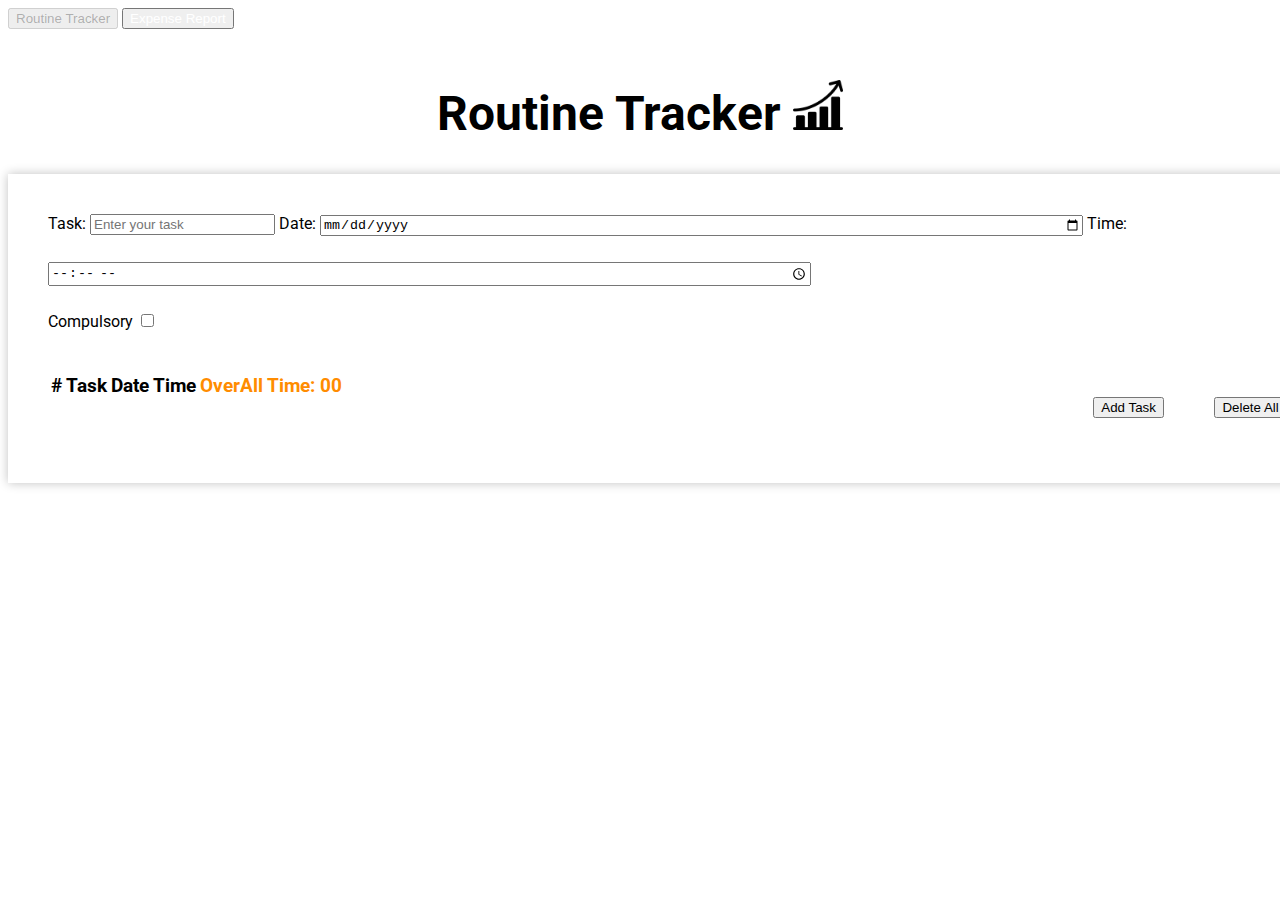
<file: unicode-task2-F/index.html>
<!DOCTYPE html>
<html lang="en">
<head>
  <meta charset="UTF-8" />
  <meta name="viewport" content="width=device-width, initial-scale=1.0" />
     <!-- bootstrap -->
     <link href="https://cdn.jsdelivr.net/npm/bootstrap@5.0.2/dist/css/bootstrap.min.css" rel="stylesheet" integrity="sha384-EVSTQN3/azprG1Anm3QDgpJLIm9Nao0Yz1ztcQTwFspd3yD65VohhpuuCOmLASjC" crossorigin="anonymous">
     <script src="https://cdn.jsdelivr.net/npm/bootstrap@5.0.2/dist/js/bootstrap.bundle.min.js" integrity="sha384-MrcW6ZMFYlzcLA8Nl+NtUVF0sA7MsXsP1UyJoMp4YLEuNSfAP+JcXn/tWtIaxVXM" crossorigin="anonymous"></script>
     <!-- css -->
     <link rel="stylesheet" href="task2.css">
     <!-- google fonts -->
     <link rel="preconnect" href="https://fonts.googleapis.com"> 
     <link rel="preconnect" href="https://fonts.gstatic.com" crossorigin>
     <link href="https://fonts.googleapis.com/css2?family=Poppins:wght@500&display=swap" rel="stylesheet">
     <!-- font awesome -->
     <link rel="stylesheet" href="https://cdnjs.cloudflare.com/ajax/libs/font-awesome/5.15.3/css/all.min.css" integrity="sha512-iBBXm8fW90+nuLcSKlbmrPcLa0OT92xO1BIsZ+ywDWZCvqsWgccV3gFoRBv0z+8dLJgyAHIhR35VZc2oM/gI1w==" crossorigin="anonymous" referrerpolicy="no-referrer" />
     <!-- jQuery -->
     <script src = "https://ajax.googleapis.com/ajax/libs/jquery/3.2.1/jquery.min.js"></script>
     
     <title>routine manager</title>

</head>

<body>
  <!-- page switch -->
  <section class="pageSwitch">
    <button class="btn btn-dark " disabled>Routine Tracker</button>
    <button class="btn btn-dark btnChange"><a href="expense.html" class="change">Expense Report</a></button>
 </section> 

 <!--main part  -->
  <section class="outer">
    <div class="container">
      <div class="row justify-content-md-center">
        <div class="col-sm-12 col-md-8">
          <!-- heading -->
          <center>
            <br>
            <h1 style="font-size: 3rem;">Routine Tracker <img src="diagram.png" alt="graph" width="50px">
            </h1>
          </center>

          <!-- tracker input -->
          <div class="inner">
            <div class="form-row">
              <div class="col-8 mr-sm-2">
                <label for="#addtaskinput">Task:</label> 
                <input type="text" class="form-control" placeholder="Enter your task" id="addtaskinput" maxlength="15"/>
                <label for=".taskDate">Date:</label> 
                <input type="date" class="taskDate form-control" > 
                <label for=".taskTime">Time:</label> 
                <input type="time" class="taskTime form-control" > 
                <input type="hidden" id="saveindex">
              </div>
              <div class="form-check form-switch form-check-inline">
                <label for="flexSwitchCheckDefault" class="form-check-label" >Compulsory</label>
            <input type="checkbox" id="flexSwitchCheckDefault"  name="Compulsory" class="form-check-input compulsory" >   
          </div>
          <br>
          <!-- buttons -->
              <button type="button" id="deleteallbtn" class="btn btn-md btn-danger">
                Delete All
              </button>
              <button type="button" class="btn btn-success btn-md mr-sm-2" id="addtaskbtn">
                Add Task
              </button>
              <button type="button" class="btn btn-success btn-md mr-sm-2" id="savetaskbtn" style="display: none;">
                Save Task
              </button>
            </div>

            <!-- display data -->
            <div class="to-do-output">
              <table class="table table-hover  table-striped  mt-3 mb-0" id="addedtasklist">
                <thead class="table-dark">
                  <tr class="text-center">
                     
               <th scope="col">#</th>   
               <th scope="col">Task</th>   
               <th scope="col">Date</th>   
               <th scope="col">Time</th>
               <th scope="col" class="tConsumed"><span style="color: darkorange;">OverAll Time:&nbsp;<span class="timeRecord" >00</span></span></th>
              
               </tr>
               <tbody class="table-success">

               </tbody>
              </table>
            </div>
          </div>
        </div>
      </div>
    </div>
  </section>

  <!-- javascript -->
  <script src="task2.js"></script>
</body>

</html>
</file>
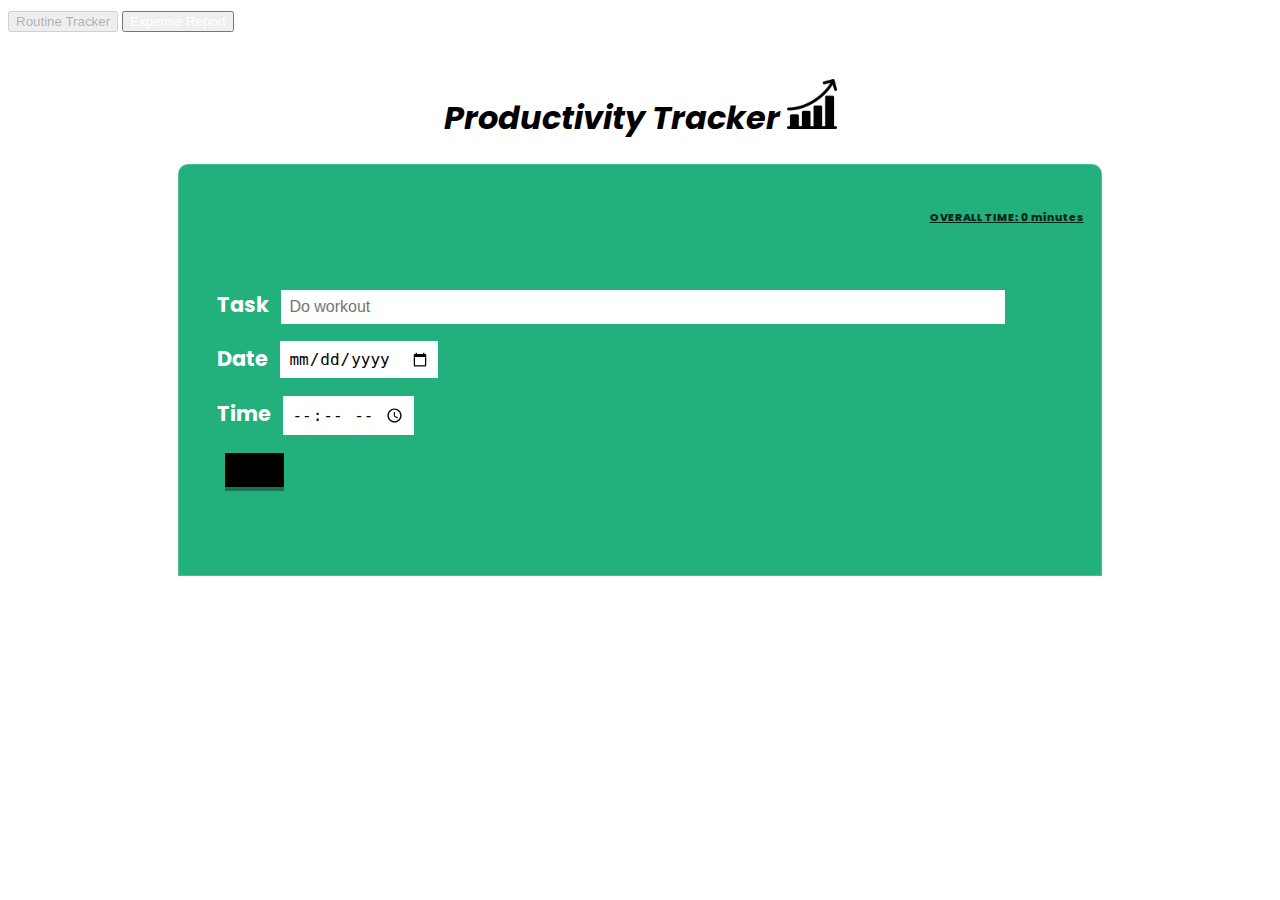
<file: unicode_task2-F old version/index.html>
<!DOCTYPE html>
<html lang="en">
<head>
    <meta charset="UTF-8">
    <meta http-equiv="X-UA-Compatible" content="IE=edge">
    <meta name="viewport" content="width=device-width, initial-scale=1.0">
    <!-- bootstrap -->
    <link href="https://cdn.jsdelivr.net/npm/bootstrap@5.0.2/dist/css/bootstrap.min.css" rel="stylesheet" integrity="sha384-EVSTQN3/azprG1Anm3QDgpJLIm9Nao0Yz1ztcQTwFspd3yD65VohhpuuCOmLASjC" crossorigin="anonymous">
    <script src="https://cdn.jsdelivr.net/npm/bootstrap@5.0.2/dist/js/bootstrap.bundle.min.js" integrity="sha384-MrcW6ZMFYlzcLA8Nl+NtUVF0sA7MsXsP1UyJoMp4YLEuNSfAP+JcXn/tWtIaxVXM" crossorigin="anonymous"></script>
    <!-- css -->
    <link rel="stylesheet" href="form.css">
    <!-- google fonts -->
    <link rel="preconnect" href="https://fonts.googleapis.com"> 
    <link rel="preconnect" href="https://fonts.gstatic.com" crossorigin>
    <link href="https://fonts.googleapis.com/css2?family=Poppins:wght@500&display=swap" rel="stylesheet">
    <!-- font awesome -->
    <link rel="stylesheet" href="https://cdnjs.cloudflare.com/ajax/libs/font-awesome/5.15.3/css/all.min.css" integrity="sha512-iBBXm8fW90+nuLcSKlbmrPcLa0OT92xO1BIsZ+ywDWZCvqsWgccV3gFoRBv0z+8dLJgyAHIhR35VZc2oM/gI1w==" crossorigin="anonymous" referrerpolicy="no-referrer" />
    <!-- jQuery -->
    <script src = "https://ajax.googleapis.com/ajax/libs/jquery/3.2.1/jquery.min.js"></script>
    
    <title>routine manager</title>
</head>
<body>
   <section class="pageSwitch">
   <button class="btn btn-dark " disabled>Routine Tracker</button>
   <button class="btn btn-dark" changeBtn><a href="expense.html" class="change">Expense Report</a></button>
</section> 
<br>  

<!-- Add to the list -->
 <center>

<header>
    <h1>Productivity Tracker <img src="diagram.png" alt="graph" width="50px">
   </h1>  
 </header>   
    
   
   <form>

   <h6 class="overallTime" >OVERALL TIME:
   <span class="timeRecord"> 0 
      </span>
      minutes
   </h6>



    <label for=".listInput">Task</label> 
   <input type="text" class="listInput" placeholder="Do workout">
<br>

   <label for=".taskDate">Date</label> 
   <input type="date" class="taskDate" > 
<br>
   <label for=".taskTime">Time</label> 
   <input type="time" class="taskTime" > 
<br>
   <!-- <label for="#compulsory">Priority</label> 
   <input type="checkbox" name="compulsory" id="compulsory" > -->

   

   <button class="listInputButton  btn btn-lg btn-dark" type="submit" style="background-color: black;">ADD &nbsp;<i class="fas  fa-plus-circle"></i></button>
 
</form>


<!-- The list -->

<div class="theList">
</div>
</center>
 <!-- javascript -->
    <script src="form.js"></script>
</body>
</html>
</file>
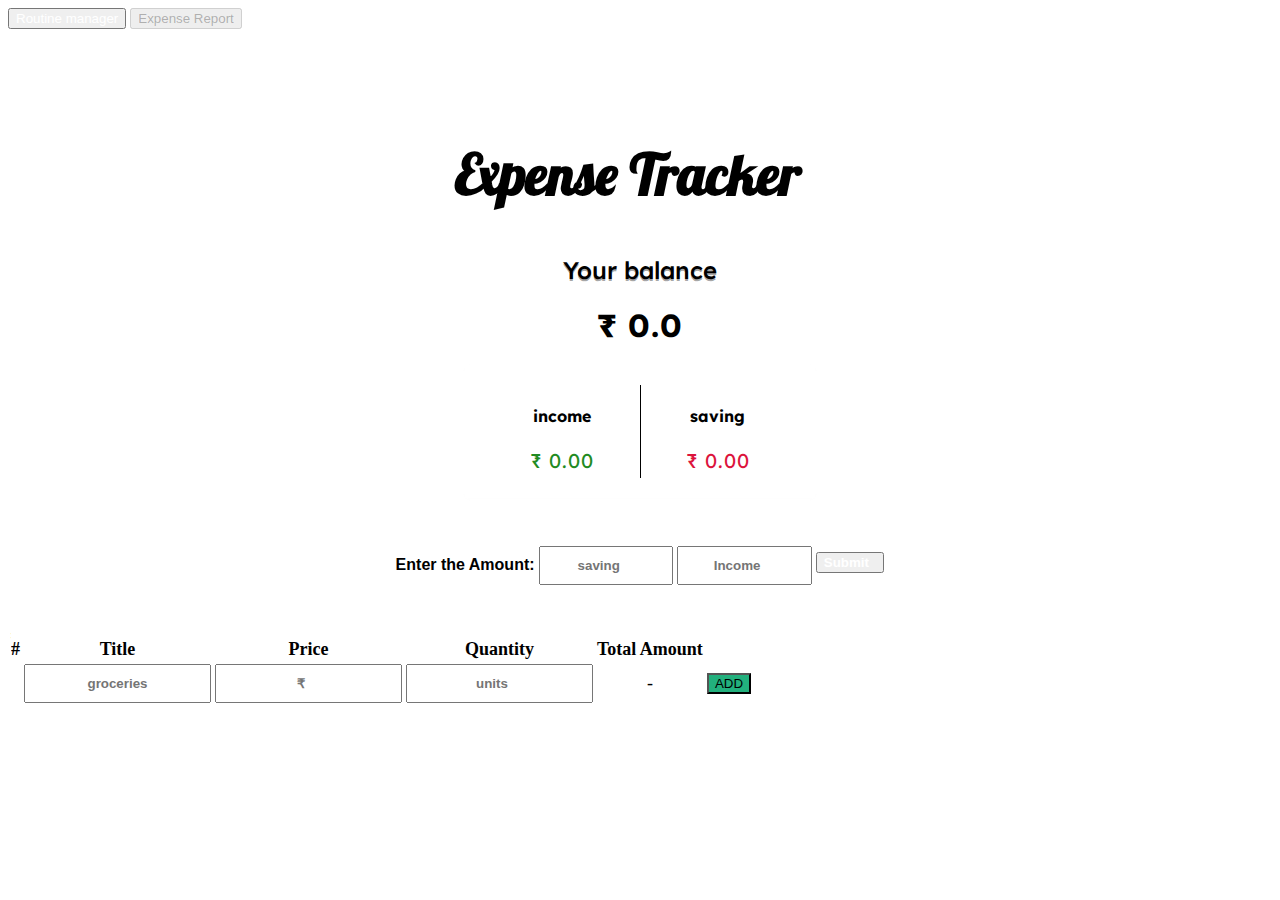
<file: unicode-task2-F/expense.html>
<!DOCTYPE html>
<html lang="en">
<head>
    <meta charset="UTF-8">
    <meta http-equiv="X-UA-Compatible" content="IE=edge">
    <meta name="viewport" content="width=device-width, initial-scale=1.0">
    <!-- bootstrap -->
    <link href="https://cdn.jsdelivr.net/npm/bootstrap@5.0.2/dist/css/bootstrap.min.css" rel="stylesheet" integrity="sha384-EVSTQN3/azprG1Anm3QDgpJLIm9Nao0Yz1ztcQTwFspd3yD65VohhpuuCOmLASjC" crossorigin="anonymous">
    <script src="https://cdn.jsdelivr.net/npm/bootstrap@5.0.2/dist/js/bootstrap.bundle.min.js" integrity="sha384-MrcW6ZMFYlzcLA8Nl+NtUVF0sA7MsXsP1UyJoMp4YLEuNSfAP+JcXn/tWtIaxVXM" crossorigin="anonymous"></script>
    <!-- css -->
    <link rel="stylesheet" href="expense.css">
    <!-- google fonts -->
    <link rel="preconnect" href="https://fonts.googleapis.com"> 
    <link rel="preconnect" href="https://fonts.gstatic.com" crossorigin>
    <link href="https://fonts.googleapis.com/css2?family=Poppins:wght@500&display=swap" rel="stylesheet">
    <!-- font awesome -->
    <link rel="stylesheet" href="https://cdnjs.cloudflare.com/ajax/libs/font-awesome/5.15.3/css/all.min.css" integrity="sha512-iBBXm8fW90+nuLcSKlbmrPcLa0OT92xO1BIsZ+ywDWZCvqsWgccV3gFoRBv0z+8dLJgyAHIhR35VZc2oM/gI1w==" crossorigin="anonymous" referrerpolicy="no-referrer" />
    <!-- jQuery -->
    <script src = "https://ajax.googleapis.com/ajax/libs/jquery/3.2.1/jquery.min.js"></script>
    
    <title>expense tracker</title>
</head>
<body>

  <div class="front" >
   <!-- page switching -->
   <section class="pageSwitch">
    <a href="index.html" class="change"><button class="btn btn-dark btnChange">Routine manager</button></a>
   <button class="btn btn-dark" disabled>Expense Report</button>
   </section>

   
<center>
   <div class="incomeSaving">
    <h2 class="exp">Expense Tracker &nbsp;<i class="fas fa-1x fa-money-bill-wave"></i></h2>
    <div class="container">
       <!-- balance -->
    <h2>Your balance</h2>
      <h1 id="balance">&#8377;
       <span class="balance">0.0</span></h1>
     
      <div class="containerInside">
          <!-- income -->
        <div>
          <h4>income</h4>
          <p id="money-plus" class="money plus">&#8377;
         <span class="incomeDisplay" >0.00 </span></p>
        </div>
        <!-- savings -->
        <div>
          <h4>saving</h4>
          <p id="money-minus" class="money minus">&#8377;
            <span class="savingDisplay">0.00</span></p>
        </div>
      </div>
      </div>     
    </div>
<br>   

<!-- input the values -->
<div class="inputTheValues">
  <span class="data">Enter the Amount:
  </span>
  
   <input type="number" class="saving" min="0" placeholder="saving">
   <input type="number" class="income" min="0" placeholder="Income">
   <button class="submitIS btn btn-warning btn-md">Submit &nbsp;<i class="fas fa-wallet"></i></button>
    
   </div>
</div>

<!-- main content -->
<main>
  <div class="table-responsive">
    <table class="table table-dark table-hover table-bordered">
        
    <thead>
        <tr>
           
     <th scope="col">#</th>   
     <th scope="col">Title</th>   
     <th scope="col">Price</th>   
     <th scope="col">Quantity</th>
     <th scope="col">Total Amount</th>
     <th scope="col"></th>
 
     </tr>
   
       <tr>
        <td></td> 
       <td><input type="text" class="title" placeholder="groceries" maxlength="10"></td>
       <td ><input type="number" class="price" placeholder=&#8377; min="0"></td>
       <td><input type="number"  class="quantity" placeholder="units" min="0"></td>
       <td class="amount">-</td>
       <td class="edit">
         <button class="newEntry btn btn-lg btn-dark" style="background-color: #22B07D;">ADD<i class="fas fa-cart-plus"></i></button>
        <button type="button" class="btn btn-lg btn-dark " id="savetaskbtn" style="display: none;background-color: #22B07D;">
          Save Task
        </button>
      </td>
       <input type="hidden" id="saveindex">
    
      </tr>
      </thead>
     <tbody>
    <!-- data is added through js -->
     </tbody>

   </table>
   </div>
   </main>

   <!-- javascript -->
   <script src="expense2.js"></script>
   </body>
   </html>
</file>
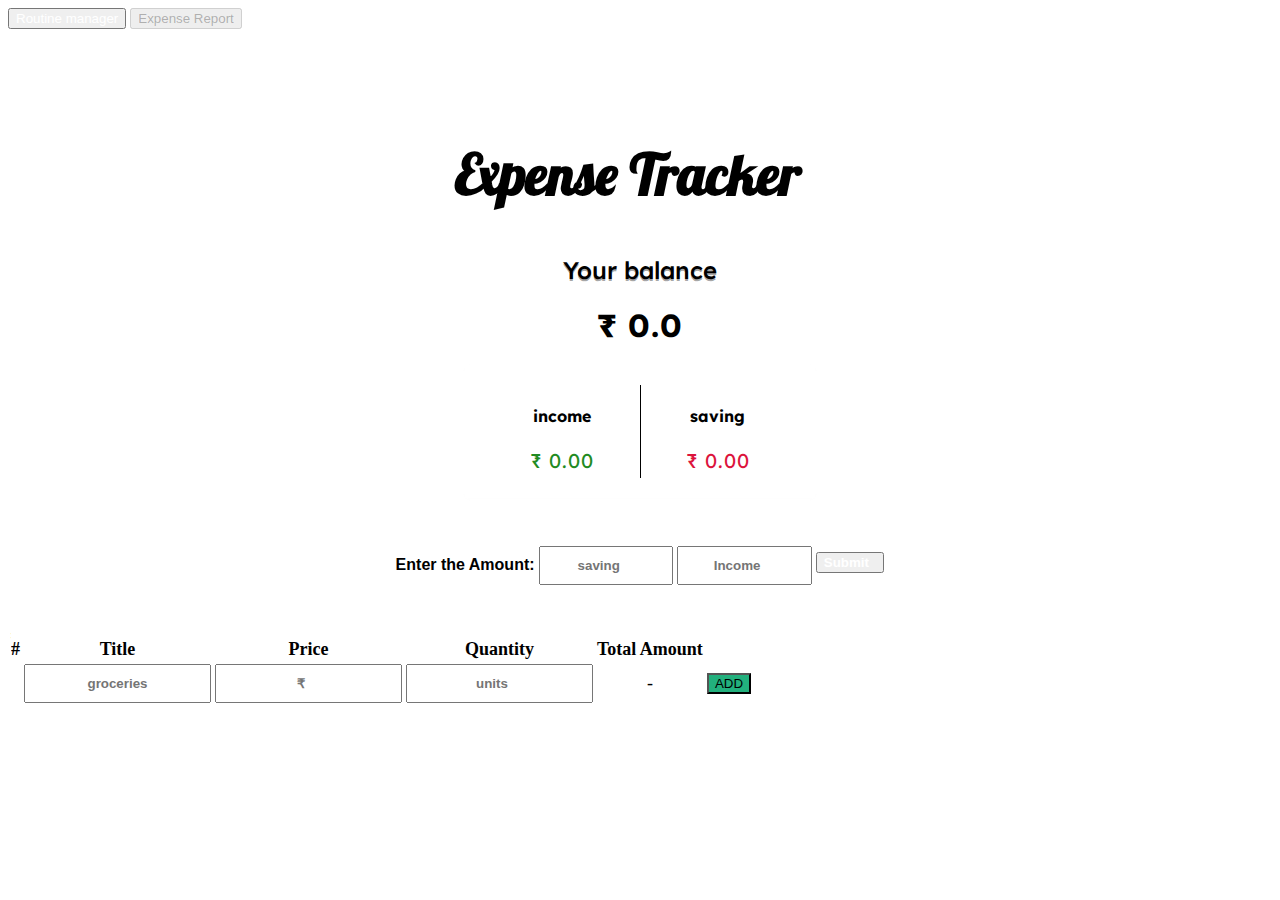
<file: unicode_task2-F old version/expense.html>
<!DOCTYPE html>
<html lang="en">
<head>
    <meta charset="UTF-8">
    <meta http-equiv="X-UA-Compatible" content="IE=edge">
    <meta name="viewport" content="width=device-width, initial-scale=1.0">
    <!-- bootstrap -->
    <link href="https://cdn.jsdelivr.net/npm/bootstrap@5.0.2/dist/css/bootstrap.min.css" rel="stylesheet" integrity="sha384-EVSTQN3/azprG1Anm3QDgpJLIm9Nao0Yz1ztcQTwFspd3yD65VohhpuuCOmLASjC" crossorigin="anonymous">
    <script src="https://cdn.jsdelivr.net/npm/bootstrap@5.0.2/dist/js/bootstrap.bundle.min.js" integrity="sha384-MrcW6ZMFYlzcLA8Nl+NtUVF0sA7MsXsP1UyJoMp4YLEuNSfAP+JcXn/tWtIaxVXM" crossorigin="anonymous"></script>
    <!-- css -->
    <link rel="stylesheet" href="expense.css">
    <!-- google fonts -->
    <link rel="preconnect" href="https://fonts.googleapis.com"> 
    <link rel="preconnect" href="https://fonts.gstatic.com" crossorigin>
    <link href="https://fonts.googleapis.com/css2?family=Poppins:wght@500&display=swap" rel="stylesheet">
    <!-- font awesome -->
    <link rel="stylesheet" href="https://cdnjs.cloudflare.com/ajax/libs/font-awesome/5.15.3/css/all.min.css" integrity="sha512-iBBXm8fW90+nuLcSKlbmrPcLa0OT92xO1BIsZ+ywDWZCvqsWgccV3gFoRBv0z+8dLJgyAHIhR35VZc2oM/gI1w==" crossorigin="anonymous" referrerpolicy="no-referrer" />
    <!-- jQuery -->
    <script src = "https://ajax.googleapis.com/ajax/libs/jquery/3.2.1/jquery.min.js"></script>
    
    <title>expense tracker</title>
</head>
<body >
  <div class="front" >
   <!-- page switching -->
   <section class="pageSwitch">
    <a href="index.html" class="change"><button class="btn btn-dark btnChange">Routine manager</button></a>
   <button class="btn btn-dark" disabled>Expense Report</button>
   </section>

   
<center>
   <div class="incomeSaving">
    <h2 class="exp">Expense Tracker &nbsp;<i class="fas fa-1x fa-money-bill-wave"></i></h2>
    <div class="container">
       <!-- balance -->
    <h2>Your balance</h2>
      <h1 id="balance">&#8377;
       <span class="balance">0.0</span></h1>
     
      <div class="containerInside">
          <!-- income -->
        <div>
          <h4>income</h4>
          <p id="money-plus" class="money plus">&#8377;
         <span class="incomeDisplay" >0.00 </span></p>
        </div>
        <!-- savings -->
        <div>
          <h4>saving</h4>
          <p id="money-minus" class="money minus">&#8377;
            <span class="savingDisplay">0.00</span></p>
        </div>
      </div>
      </div>     
    </div>
<br>   
<div class="inputTheValues">
  <span class="data">Enter the Amount:
  </span>
  
   <input type="number" class="saving" placeholder="saving">
   <input type="number" class="income" placeholder="Income">
   <button class="submitIS btn btn-warning btn-md">Submit &nbsp;<i class="fas fa-wallet"></i></button>
    
   </div>


</div>
<!-- main content -->
<main>
  <div class="table-responsive">
    <table class="table table-dark table-hover table-bordered">
        
    <thead>
        <tr>
           
     <th scope="col">#</th>   
     <th scope="col">Title</th>   
     <th scope="col">Price</th>   
     <th scope="col">Quantity</th>
     <th scope="col">Total Amount</th>
     <th scope="col"></button></th>
    
     </tr>
   
       <tr>
        <td></td> 
       <td><input type="text" class="title" placeholder="groceries"></td>
       <td ><input type="number" class="price" placeholder=&#8377;></td>
       <td><input type="number"  class="quantity" placeholder="units"></td>
       <td class="amount">-</td>
       <td class="edit"><button class="newEntry btn btn-lg btn-dark" style="background-color: #22B07D;">ADD<i class="fas fa-cart-plus"></i></button></td>
       </tr>
      </thead>
     <tbody>

     </tbody>
   </table>
   </div>
   </main>
   <script src="expense.js"></script>
   </body>
   </html>
</file>
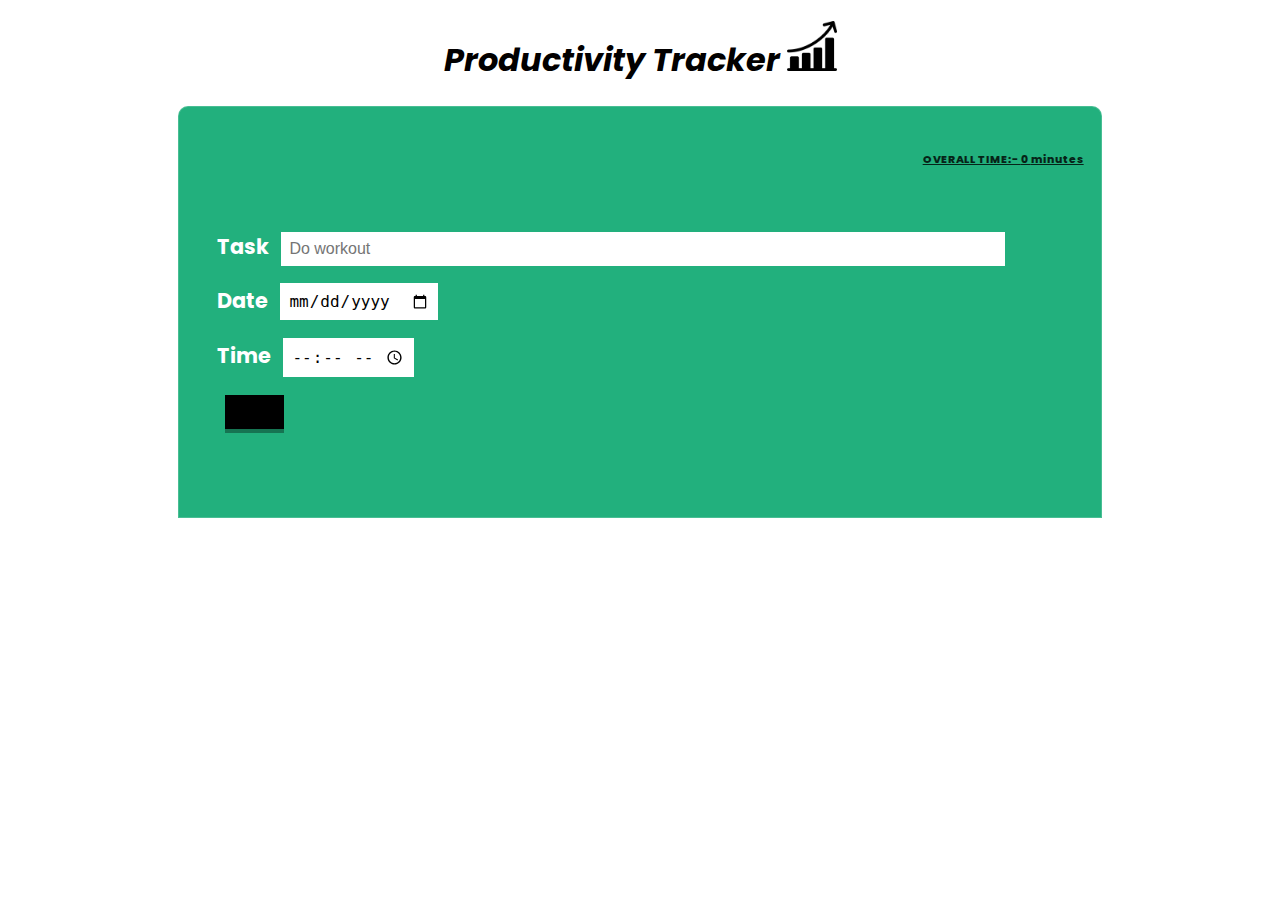
<file: unicode_task2-F old version/unicode_form.html>
<!DOCTYPE html>
<html lang="en">
<head>
    <meta charset="UTF-8">
    <meta http-equiv="X-UA-Compatible" content="IE=edge">
    <meta name="viewport" content="width=device-width, initial-scale=1.0">
    <!-- bootstrap -->
    <link href="https://cdn.jsdelivr.net/npm/bootstrap@5.0.2/dist/css/bootstrap.min.css" rel="stylesheet" integrity="sha384-EVSTQN3/azprG1Anm3QDgpJLIm9Nao0Yz1ztcQTwFspd3yD65VohhpuuCOmLASjC" crossorigin="anonymous">
    <script src="https://cdn.jsdelivr.net/npm/bootstrap@5.0.2/dist/js/bootstrap.bundle.min.js" integrity="sha384-MrcW6ZMFYlzcLA8Nl+NtUVF0sA7MsXsP1UyJoMp4YLEuNSfAP+JcXn/tWtIaxVXM" crossorigin="anonymous"></script>
    <!-- css -->
    <link rel="stylesheet" href="form.css">
    <!-- google fonts -->
    <link rel="preconnect" href="https://fonts.googleapis.com"> 
    <link rel="preconnect" href="https://fonts.gstatic.com" crossorigin>
    <link href="https://fonts.googleapis.com/css2?family=Poppins:wght@500&display=swap" rel="stylesheet">
    <!-- font awesome -->
    <link rel="stylesheet" href="https://cdnjs.cloudflare.com/ajax/libs/font-awesome/5.15.3/css/all.min.css" integrity="sha512-iBBXm8fW90+nuLcSKlbmrPcLa0OT92xO1BIsZ+ywDWZCvqsWgccV3gFoRBv0z+8dLJgyAHIhR35VZc2oM/gI1w==" crossorigin="anonymous" referrerpolicy="no-referrer" />
    <!-- jQuery -->
    <script src = "https://ajax.googleapis.com/ajax/libs/jquery/3.2.1/jquery.min.js"></script>
    
    <title>routine manager</title>
</head>
<body>
    
    <!-- Add to the list -->
 <center>
<header>
    <h1>Productivity Tracker <img src="diagram.png" alt="graph" width="50px">
   </h1>  
 </header>   
    
   
   <form>

   <h6 class="overallTime" >OVERALL TIME:-
   <span class="timeRecord"> 0 
      </span>
      minutes
   </h6>



    <label for=".listInput">Task</label> 
   <input type="text" class="listInput" placeholder="Do workout">
<br>

   <label for=".taskDate">Date</label> 
   <input type="date" class="taskDate" > 
<br>
   <label for=".taskTime">Time</label> 
   <input type="time" class="taskTime" > 
<br>
   <!-- <label for="#compulsory">Priority</label> 
   <input type="checkbox" name="compulsory" id="compulsory" > -->

   

   <button class="listInputButton  btn btn-lg btn-dark" type="submit" style="background-color: black;">ADD &nbsp;<i class="fas  fa-plus-circle"></i></button>
 
</form>


<!-- The list -->

<div class="theList">
</div>
</center>
<!-- <img src="[data-uri]" alt="Man-working"> -->
 <!-- javascript -->
    <script src="form.js"></script>
</body>
</html>
</file>
<file: unicode-task2-F/task2.css>
@import url('https://fonts.googleapis.com/css2?family=Roboto:wght@500&display=swap');

body{
    font-family: 'Roboto', sans-serif;
    min-width: 300px;
}

.change{
    cursor: pointer;
   text-decoration: none;
   color: white;
   }
 .change:active, .change:hover{
       color: #22B07D;
   }
section .outer{
    width:100%;
  float: left;
  padding: 30px 0;
}
section .outer h1{
    font-size: 40px;
    margin-bottom: 30px;
}
.inner{
    width: 100%;
    float: left;
    padding: 40px;
    box-shadow: 0px 0px 10px #c1c1c1;
    background-color:white ;
}
table tbody tr td button{
    border: none;
    padding: 0%;
}
table{
    font-size: 1.2rem;
}

#addtaskbtn ,#savetaskbtn,#deleteallbtn{
   /* position: relative; */
   /* left:55%; */
   float: right;
   margin: 2%; 
}

input{
margin-bottom: 2%;
}
.taskDate,.taskTime{
    width: 60%;
}
.mainRow{
    background-color: chartreuse;
    font: 800;
}
@media(max-width:450px){

    table{
        font-size: 1rem;
        transform:translateX(-50px) scale(.8);
         padding: 0%;

    }
}
</file>
<file: unicode_task2-F old version/form.css>
body{
    font-family: 'Poppins', sans-serif;
    color: white;
}

/* heading */
header{
    color: rgb(2, 0, 0);
    font-weight: 800;
    font-style: oblique;
}


/* main form */
form{ 
    background-color: #22B07D;
    padding-left: 3%;
    text-align: left;
    width: 70%;
    height: 350px;
    /* background-color: black; */
    padding-top: 50px;
    padding-bottom: 10px;
    border-top-left-radius: 10px;
    border-top-right-radius: 10px;
    border: 1px solid rgba( 255, 255, 255, 0.18 );
}
form input ,form button{
    margin: 1%;
    padding: .5rem;
    font-size: 1rem;
    border: none;
    background-color: white;
}
.listInput{
  width: 80%;
}

.listing{
padding-top: 3%;
font-size: 1.3rem;
text-align: left;
padding-left: 4%;
}
.remove-button,
.add-button ,
 .edit-button 
    {position: relative;
    top: -60px;
    float: right;
    left: -20px;
    margin: 1px;
    border: none;
    box-sizing: border-box;
    padding: 0;
    border-radius: 12%;
}
.todo{
    transition: all .4s ease;
background-color: rgb(33,37,41);    
height: 10rem;
padding-bottom: 5%;
border-bottom:1px solid white;
}

.fa-trash-alt ,.fa-check,.fa-user-edit{
    pointer-events: none;
}
.theList{
    width: 70%;
    background-color: white;
    padding-top: 0px;
}
.overallTime{
  color: rgb(0, 0, 0);
  opacity: 0.8;
  text-align: right;
  position: relative;
  top: -30px;
  padding-right: 2%;
  font-weight: 800;
  text-decoration: underline;
}
.completed{
  opacity: .5;
    text-decoration: line-through;
    transition:all .8s ease;
    background-color: black;
}

.fall{
    transform: translateY(8rem) rotateZ(20deg);
    opacity: 0;

}
.compulsory{
  color: black;
    background-color: #D54C4C;
}

 .listInputButton{
  /* margin-top: 5%; */
   /* margin-left: -1%; */
   /* border: none; */
     /* position: absolute; */
     /* left: 65%; */
     /* top: 35%; */
     box-shadow:0px 4px rgba(0, 0, 0, 0.342) ;
 }
 .listInputButton:hover{
   color: #22B07D;
   transition: all .7s ease;
 }
 .listInputButton:active{
   transition: all .3s ease-in;
   transform: translateY(2px);
   border: none;
 }
 .listing ,.listingTimeDate{
   list-style-type: none;
   color: white;
 }
 .fa-check{
     background-color: #22B07D;
 }
 .fa-trash-alt{
color:rgb(33,37,41);    
 }
 .todo:hover {
opacity: 0.9; }

.timingDate{
   opacity: .5;
   font-size: 1rem;
   text-align: left;
}



 /* toogle switch */
.switch {
    margin-left: 80%;
    position: relative;
    top: -170px;
    display: inline-block;
    width: 50px;
    height: 24px;
  }
  
  .switch input { 
    opacity: 0;
    width: 0;
    height: 0;
  }
  
  .slider {
    position: absolute;
    cursor: pointer;
    top: 0;
    left: 0;
    right: 0;
    bottom: 0;
    background-color: #ccc;
    -webkit-transition: .4s;
    transition: .4s;
  }
  
  .slider:before {
    position: absolute;
    content: "";
    height: 20px;
    width: 20px;
    left: 4px;
    top: 2px;
    /* bottom: -2px; */
    background-color: rgb(12, 11, 11);
    -webkit-transition: .4s;
    transition: .4s;
  }
  
  input:checked + .slider {
    background-color: #FAFF00;
  }
  
  input:focus + .slider {
    box-shadow: 0 0 1px #FAFF00;
  }
  
  input:checked + .slider:before {
       transform: translateX(23px);
  }
  
  /* Rounded sliders */
  .slider.round {
    border-radius: 34px;
  }
  
  .slider.round:before {
    border-radius: 50%;
  }
  .toogleText{
    /* justify-content: center; */
    /* align-items: center; */
    transform: translateX(5px);
    text-align: right;
    position: relative;
    left: -30px;
    top: -170px;
    color: #D54C4C;
    opacity: .8;
  }
  .afterToogleList{
    color: black;
    font-size: 1.3rem;
    font-weight: 800;
  }
.afterToogle{
  color: black;
}
  
  @media(max-width:600px){

    form,.theList{
      width: 400px;
    }
    form input{
      height: 1.5rem;}
    form{
      height:250px;
   }
    .add-button,.remove-button,.edit-button{
      margin-left: -10px;
      transform: scale(.8);
    }
   
.listInputButton{
transform: scale(.7);
}
form{
  height: 16rem;
  width: 20rem;
}
.theList{
  width: 20rem;
}
  }

.change{
    text-decoration: none;
    color: white;
    }
.change:active, .change:hover{
        color: #22B07D;
    }

    .opacity{
      opacity: .5;
    }
label{
  font-size: 1.3rem;
  font-weight: 700;
}
</file>
<file: unicode-task2-F/expense.css>
@import url('https://fonts.googleapis.com/css2?family=Lobster&display=swap');
@import url('https://fonts.googleapis.com/css2?family=Fira+Sans+Extra+Condensed:wght@500&family=Gentium+Basic:wght@400;700&family=Lexend+Deca&display=swap');
body{
  min-width: 500px;
  background-repeat: no-repeat;
}
.exp{
  opacity: 1;
  font-family: 'Lobster', cursive;
  font-size: 3.5rem;
  z-index: 1;
}
.front{
background-image: url(https://thumbs.dreamstime.com/b/business-candle-stick-graph-chart-stock-market-investment-trading-white-background-design-bullish-point-forex-business-179284863.jpg);
}

table{
    font-size: large;
    text-align: center;
    padding-top: 3%;
}


.incomeSaving{
  display:block;
    padding-top: 5%;
  font-family: 'Lexend Deca', sans-serif;
  /* float: right; */
}
input[type="text"] , input[type="number"]{
    height: 2.1rem;
    text-align: center;
    font-weight: bold;
}

.btnChange{
 cursor: pointer;
text-decoration: none;
color: white;
}
.btnChange:active, .btnChange:hover{
    color: #22B07D;
}
.completed{
    opacity: .5;
      text-decoration: line-through;
      transition:all 1s ease;
  }
  
.fall{
    transform: translateY(8rem) rotateZ(20deg);
    opacity: 0;
transition: all 1s ease-in-out;
}




/* display the amounts */
.container {
    margin: 30px auto;
    width: 350px;
  }
  h1 {
    letter-spacing: 1px;
    margin: 0;
  }
  .containerInside{
    padding: 20px;
    box-shadow: 0 1px 5px rgba(250, 250, 250, 0.2),
                0 1px 5px rgba(255, 255, 255, 0.3);
    display: flex;
    justify-content: space-between;
    margin: 20px 0;
  }
  .containerInside > div {
    flex: 1;
    text-align: center;
  }
  .containerInside > div:first-of-type {
    border-right: 1px solid black;
  }
  .money {
    font-size: 20px;
    letter-spacing: 1px;
    margin: 5px 0;
  }
  .money.plus {
    color: forestgreen;
  }
  .money.minus {
    color: crimson;
  }


  .inputTheValues{
  position: relative;
  padding-bottom: 1%;
  } 

  .income ,.saving{
      width: 10%;
       }

 .data{
     font-family:sans-serif ;
     font-weight: 800;
   
    }
     
 .submitIS{
   transform: translateY(-3px);
   color: white;
   font-weight: 700;
 }

 @media(max-width:600px){
   .income,.saving{
     width: 75px;
   }
   
  
  .submitIS{
    width: 14%;
    font-size: .8rem;
  }
 }

 @media(max-width:1000px){
   table{
     transform: scale(.9) ;}
   tr td input{
    width: 100%;
}
   }
 .container h2{
   font-weight: 500;
   text-shadow: 0px 2px rgba(0, 0, 0, 0.37);
   color: black;
 }
</file>
<file: unicode_task2-F old version/expense.css>
@import url('https://fonts.googleapis.com/css2?family=Lobster&display=swap');
@import url('https://fonts.googleapis.com/css2?family=Fira+Sans+Extra+Condensed:wght@500&family=Gentium+Basic:wght@400;700&family=Lexend+Deca&display=swap');
body{
  min-width: 500px;
  background-repeat: no-repeat;
}
.exp{
  opacity: 1;
  font-family: 'Lobster', cursive;
  font-size: 3.5rem;
  z-index: 1;
}
.front{
background-image: url(https://thumbs.dreamstime.com/b/business-candle-stick-graph-chart-stock-market-investment-trading-white-background-design-bullish-point-forex-business-179284863.jpg);
}

table{
    font-size: large;
    text-align: center;
    padding-top: 3%;
}

.serial{
    list-style: disc;
}
.incomeSaving{
  display:block;
    padding-top: 5%;
  font-family: 'Lexend Deca', sans-serif;
  /* float: right; */
}
input[type="text"] , input[type="number"]{
    height: 2.1rem;
    text-align: center;
    font-weight: bold;
}

.btnChange{
 cursor: pointer;
text-decoration: none;
color: white;
}
.btnChange:active, .btnChange:hover{
    color: #22B07D;
}
.completed{
    opacity: .5;
      text-decoration: line-through;
      transition:all 1s ease;
  }
  
.fall{
    transform: translateY(8rem) rotateZ(20deg);
    opacity: 0;
transition: all 1s ease-in-out;
}

/* .incomeC{
/* display the amounts */
.container {
    margin: 30px auto;
    width: 350px;
  }
  h1 {
    letter-spacing: 1px;
    margin: 0;
  }
  .containerInside{
    /* background-color: #ebd4d4; */
    padding: 20px;
    box-shadow: 0 1px 5px rgba(250, 250, 250, 0.2),
                0 1px 5px rgba(255, 255, 255, 0.3);
    display: flex;
    justify-content: space-between;
    margin: 20px 0;
  }
  .containerInside > div {
    flex: 1;
    text-align: center;
  }
  .containerInside > div:first-of-type {
    border-right: 1px solid black;
  }
  .money {
    font-size: 20px;
    letter-spacing: 1px;
    margin: 5px 0;
  }
  .money.plus {
    color: forestgreen;
  }
  .money.minus {
    color: crimson;
  }


  .inputTheValues{
  position: relative;
  padding-bottom: 1%;

  } 
  .income ,.saving{
      width: 10%;
      /* position: relative; */
      /* left: 90%; */
    }
 .data{
     font-family:sans-serif ;
     font-weight: 800;
     /* float: right; */
     /* position: relative;
     left: 78.3%;
     margin-bottom: 5%; */
    
    }

     
 .submitIS{
   /* padding: ; */
   transform: translateY(-3px);
   color: white;
   font-weight: 700;
 }

 @media(max-width:600px){
   .income,.saving{
     width: 75px;
   }
   
  
  .submitIS{
    width: 14%;
    font-size: .8rem;
  }
 }

 @media(max-width:1000px){
   table{
     transform: scale(.9) ;}
   tr td input{
    width: 100%;
}
   }
 .container h2{
   font-weight: 500;
   text-shadow: 0px 2px rgba(0, 0, 0, 0.37);
   color: black;
 }
</file>
